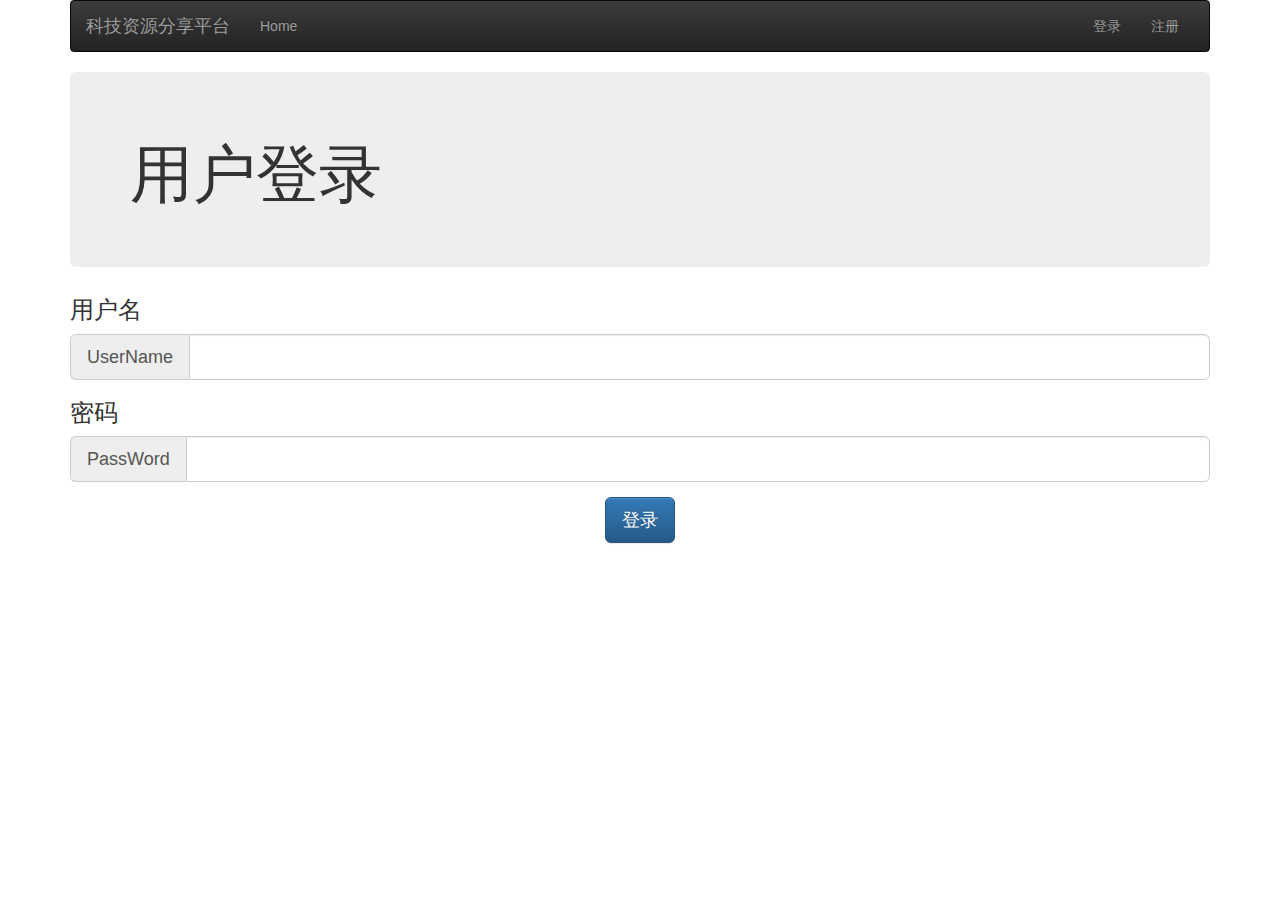
<file: login.html>
<!DOCTYPE html>
<html lang="zh">
<head>
    <meta charset="UTF-8">
    <link rel="stylesheet" href="css/bootstrap.css">
    <link rel="stylesheet" href="css/bootstrap-theme.css">
    <title>科技资源</title>
</head>
<body>

<div class="container">
    <nav class="navbar navbar-inverse  ">
        <div class="container-fluid">
            <div class="navbar-header">
                <button type="button" class="navbar-toggle collapsed" data-toggle="collapse" data-target="#navbar" aria-expanded="false" aria-controls="navbar">
                    <span class="sr-only">Toggle navigation</span>
                    <span class="icon-bar"></span>
                    <span class="icon-bar"></span>
                    <span class="icon-bar"></span>
                </button>
                <a class="navbar-brand" href="#">科技资源分享平台</a>
            </div>
            <div id="navbar" class="navbar-collapse collapse">
                <ul class="nav navbar-nav">
                    <li><a href="index.html">Home</a></li>



                </ul>

                </ul>
                <ul class="nav navbar-nav navbar-right" id="Nav_Bar_UnLogin">
                    <li><a href="login.html">登录</a></li>
                    <li><a href="register.html">注册</a></li>
                </ul>

                <ul class="nav navbar-nav navbar-right" id="Nav_Bar_Logined" class="hidden">
                    <li><a id="Bar_UserId" :href="['user.html?user_id='+LoginUserId]">我的信息</a></li>
                    <li><a href="index.html" onclick="LogOut()">登出</a></li>
                </ul>
            </div><!--/.nav-collapse -->
        </div><!--/.container-fluid -->
    </nav>
    <div class="jumbotron">
        <h1>用户登录</h1>

    </div>

    <h3>用户名</h3>
    <div class="input-group input-group-lg">
        <span class="input-group-addon">UserName</span>
        <input type="text" class="form-control"  aria-describedby="sizing-addon1"  id="UserName">
    </div>

    <h3>密码</h3>
    <div class="input-group input-group-lg">
        <span class="input-group-addon" >PassWord</span>

        <input type="password" class="form-control"  aria-describedby="sizing-addon1" id="PassWord">
    </div>

    <center><button type="button" class="btn btn-primary btn-lg" style="margin-top: 15px" onclick="Login()">登录</button></center>
</div>
    <script src='js/jquery.min.js'></script>
    <script src="js/bootstrap.js" ></script>
    <script src="js/vue.js"></script>
    <script src="js/login.js"></script>
</body>
</html>
</file>
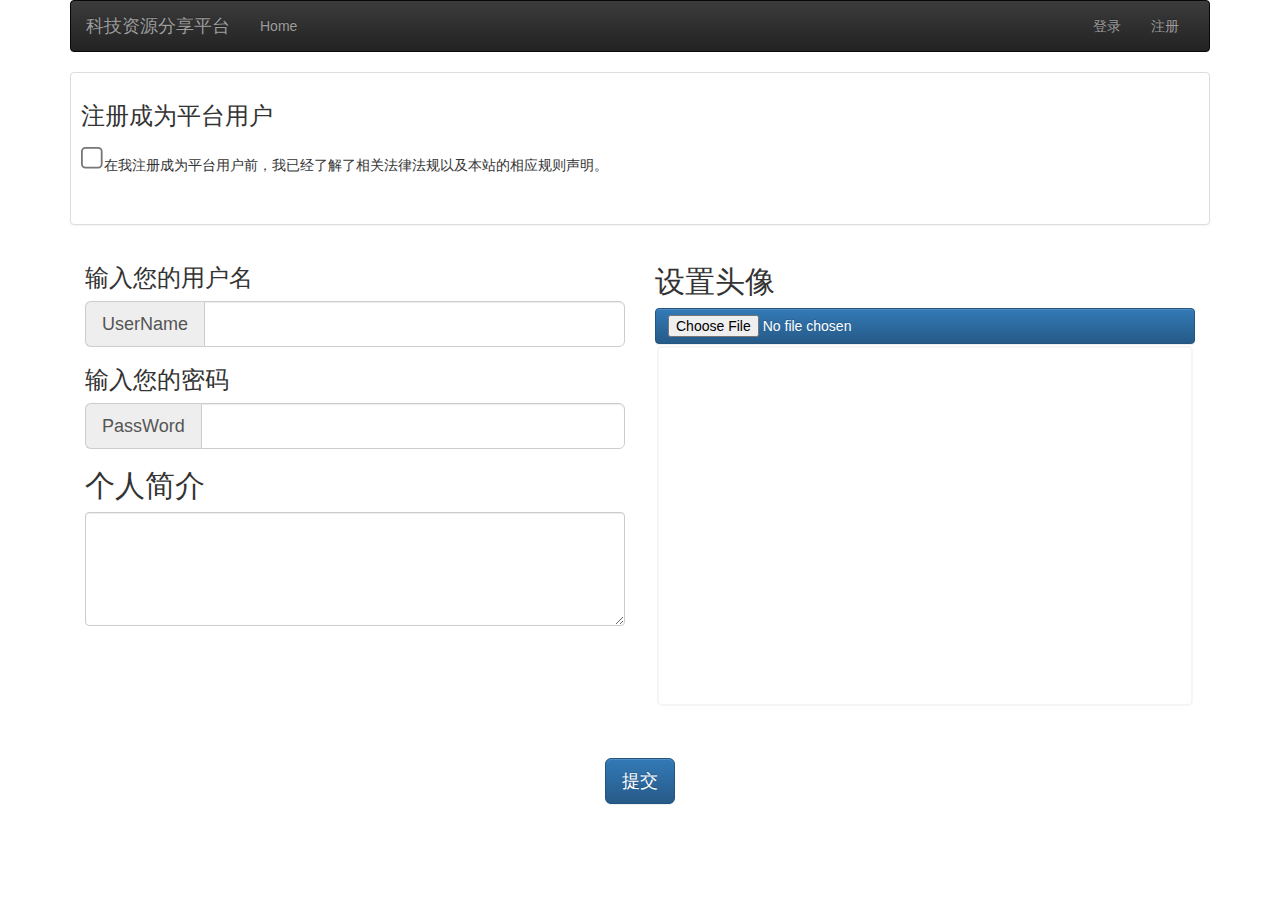
<file: register.html>
<!DOCTYPE html>
<html lang="zh">
<head>
    <meta charset="UTF-8">
    <link rel="stylesheet" href="css/bootstrap.css">
    <link rel="stylesheet" href="css/bootstrap-theme.css">
    <link href="https://cdnjs.cloudflare.com/ajax/libs/font-awesome/4.7.0/css/font-awesome.min.css" media="all"
          rel="stylesheet" type="text/css"/>
    <link href="themes/explorer-fa/theme.css" media="all" rel="stylesheet" type="text/css"/>
    <link href="css/fileinput.css" media="all" rel="stylesheet" type="text/css"/>
    <title>科技资源</title>
</head>
<body style="margin-bottom: 50px">

<div class="container">
    <nav class="navbar navbar-inverse  ">
        <div class="container-fluid">
            <div class="navbar-header">
                <button type="button" class="navbar-toggle collapsed" data-toggle="collapse" data-target="#navbar"
                        aria-expanded="false" aria-controls="navbar">
                    <span class="sr-only">Toggle navigation</span>
                    <span class="icon-bar"></span>
                    <span class="icon-bar"></span>
                    <span class="icon-bar"></span>
                </button>
                <a class="navbar-brand" href="#">科技资源分享平台</a>
            </div>
            <div id="navbar" class="navbar-collapse collapse">
                <ul class="nav navbar-nav">
                    <li><a href="index.html">Home</a></li>
                </ul>

                </ul>
                <ul class="nav navbar-nav navbar-right" id="Nav_Bar_UnLogin">
                    <li><a href="login.html">登录</a></li>
                    <li><a href="register.html">注册</a></li>
                </ul>

                <ul class="nav navbar-nav navbar-right" id="Nav_Bar_Logined" class="hidden">
                    <li><a id="Bar_UserId" :href="['user.html?user_id='+LoginUserId]">我的信息</a></li>
                    <li><a href="index.html" onclick="LogOut()">登出</a></li>
                </ul>
            </div><!--/.nav-collapse -->
        </div><!--/.container-fluid -->
    </nav>
    <div class="panel panel-default">
        <div class="panel-body"><h3>注册成为平台用户</h3>
            <p><input type="checkbox" id="checkboxvalue" onclick="checkAgree()" style="zoom:180%;">在我注册成为平台用户前，我已经了解了相关法律法规以及本站的相应规则声明。
            </p>
            <p id="warning-text" style="font-size: small;color:red;visibility: hidden">请先勾选同意</p></div>

    </div>
    <div class="col-lg-6">
        <h3>输入您的用户名</h3>
        <div class="input-group input-group-lg">
            <span class="input-group-addon">UserName</span>
            <input type="text" class="form-control" id="UserName_R" aria-describedby="sizing-addon1">
        </div>
        <h3>输入您的密码</h3>
        <div class="input-group input-group-lg">
            <span class="input-group-addon">PassWord</span>

            <input type="password" class="form-control" id="PassWord_R" aria-describedby="sizing-addon1">
        </div>

        <h2>个人简介</h2>
        <form role="form">
            <div class="form-group">
                <textarea class="form-control" rows="5" id="SelfDescription"></textarea>
            </div>
        </form>
    </div>
    <div class="col-lg-6">
        <h2>设置头像</h2>
        <div style="height: 400px">
            <input id="image_upload" type="file" style="width: 100%" class="file btn btn-primary" data-allowed-file-extensions='["jpg","png"]'/>
            <div id="image_paint" style="height: 90%;border:2px solid whitesmoke;margin: 2px;border-radius: 5px;text-align: center"\>

            </div>
        </div>
    </div>
</div>
<div style="text-align: center;margin-top:50px" class="container">
    <button type="button" style="margin: auto" class="btn btn-primary btn-lg " id="RegisterButton"
            onclick="Register()">提交
    </button>
</div>
<script src='js/jquery-3.3.1.js'></script>
<script src="js/bootstrap.js"></script>
<script src="js/vue.js"></script>
<script src="js/Register.js"></script>
<script src="js/plugins/sortable.js" type="text/javascript"></script>
<script src="https://cdnjs.cloudflare.com/ajax/libs/popper.js/1.11.0/umd/popper.min.js" type="text/javascript"></script>
</body>
</html>
</file>
<file: themes/explorer-fa/theme.css>
/*!
 * bootstrap-fileinput v4.4.9
 * http://plugins.krajee.com/file-input
 *
 * Krajee Explorer Font Awesome 4.x theme style for bootstrap-fileinput. Load this theme file after loading
 * font awesome 4.x CSS and `fileinput.css`.
 *
 * Author: Kartik Visweswaran
 * Copyright: 2014 - 2018, Kartik Visweswaran, Krajee.com
 *
 * Licensed under the BSD 3-Clause
 * https://github.com/kartik-v/bootstrap-fileinput/blob/master/LICENSE.md
 */
.theme-explorer-fa .file-upload-indicator, .theme-explorer-fa .file-drag-handle, .theme-explorer-fa .explorer-frame .kv-file-content, .theme-explorer-fa .file-actions, .explorer-frame .file-preview-other {
    text-align: center;
}

.theme-explorer-fa .file-thumb-progress .progress, .theme-explorer-fa .file-thumb-progress .progress-bar {
    height: 13px;
    font-size: 11px;
    line-height: 13px;
}

.theme-explorer-fa .file-upload-indicator, .theme-explorer-fa .file-drag-handle {
    position: absolute;
    display: inline-block;
    top: 0;
    right: 3px;
    width: 16px;
    height: 16px;
    font-size: 16px;
}

.theme-explorer-fa .file-thumb-progress .progress, .theme-explorer-fa .explorer-caption {
    display: block;
}

.theme-explorer-fa .explorer-frame td {
    vertical-align: middle;
    text-align: left;
}

.theme-explorer-fa .explorer-frame .kv-file-content {
    width: 80px;
    height: 80px;
    padding: 5px;
}

.theme-explorer-fa .file-actions-cell {
    position: relative;
    width: 120px;
    padding: 0;
}

.theme-explorer-fa .file-thumb-progress .progress {
    margin-top: 5px;
}

.theme-explorer-fa .explorer-caption {
    color: #777;
}

.theme-explorer-fa .kvsortable-ghost {
    opacity: 0.6;
    background: #e1edf7;
    border: 2px solid #a1abff;
}

.theme-explorer-fa .file-preview .table {
    margin: 0;
}

.theme-explorer-fa .file-error-message ul {
    padding: 5px 0 0 20px;
}

.explorer-frame .file-preview-text {
    display: inline-block;
    color: #428bca;
    border: 1px solid #ddd;
    font-family: Menlo, Monaco, Consolas, "Courier New", monospace;
    outline: none;
    padding: 8px;
    resize: none;
}

.explorer-frame .file-preview-html {
    display: inline-block;
    border: 1px solid #ddd;
    padding: 8px;
    overflow: auto;
}

.explorer-frame .file-other-icon {
    font-size: 2.6em;
}

@media only screen and (max-width: 767px) {
    .theme-explorer-fa .table, .theme-explorer-fa .table tbody, .theme-explorer-fa .table tr, .theme-explorer-fa .table td {
        display: block;
        width: 100% !important;
    }

    .theme-explorer-fa .table {
        border: none;
    }

    .theme-explorer-fa .table tr {
        margin-top: 5px;
    }

    .theme-explorer-fa .table tr:first-child {
        margin-top: 0;
    }

    .theme-explorer-fa .table td {
        text-align: center;
    }

    .theme-explorer-fa .table .kv-file-content {
        border-bottom: none;
        padding: 4px;
        margin: 0;
    }

    .theme-explorer-fa .table .kv-file-content .file-preview-image {
        max-width: 100%;
        font-size: 20px;
    }

    .theme-explorer-fa .file-details-cell {
        border-top: none;
        border-bottom: none;
        padding-top: 0;
        margin: 0;
    }

    .theme-explorer-fa .file-actions-cell {
        border-top: none;
        padding-bottom: 4px;
    }

    .theme-explorer-fa .explorer-frame .explorer-caption {
        white-space: nowrap;
        text-overflow: ellipsis;
        overflow: hidden;
        left: 0;
        right: 0;
        margin: auto;
    }
}

/*noinspection CssOverwrittenProperties*/
.file-zoom-dialog .explorer-frame .file-other-icon {
    font-size: 22em;
    font-size: 50vmin;
}
</file>
<file: css/fileinput.css>
/*!
 * bootstrap-fileinput v4.4.9
 * http://plugins.krajee.com/file-input
 *
 * Krajee default styling for bootstrap-fileinput.
 *
 * Author: Kartik Visweswaran
 * Copyright: 2014 - 2018, Kartik Visweswaran, Krajee.com
 *
 * Licensed under the BSD 3-Clause
 * https://github.com/kartik-v/bootstrap-fileinput/blob/master/LICENSE.md
 */
.file-loading input[type=file], input[type=file].file-loading {
    width: 0;
    height: 0;
}

.file-no-browse {
    position: absolute;
    left: 50%;
    bottom: 20%;
    width: 1px;
    height: 1px;
    font-size: 0;
    opacity: 0;
    border: none;
    background: none;
    outline: none;
    box-shadow: none;
}

.kv-hidden, .file-caption-icon, .file-zoom-dialog .modal-header:before, .file-zoom-dialog .modal-header:after, .file-input-new .file-preview, .file-input-new .close, .file-input-new .glyphicon-file, .file-input-new .fileinput-remove-button, .file-input-new .fileinput-upload-button, .file-input-new .no-browse .input-group-btn, .file-input-ajax-new .fileinput-remove-button, .file-input-ajax-new .fileinput-upload-button, .file-input-ajax-new .no-browse .input-group-btn, .hide-content .kv-file-content {
    display: none;
}

.btn-file input[type=file], .file-caption-icon, .file-preview .fileinput-remove, .krajee-default .file-thumb-progress, .file-zoom-dialog .btn-navigate, .file-zoom-dialog .floating-buttons {
    position: absolute;
}

.file-input, .file-loading:before, .btn-file, .file-caption, .file-preview, .krajee-default.file-preview-frame, .krajee-default .file-thumbnail-footer, .file-zoom-dialog .modal-dialog {
    position: relative;
}

.file-error-message pre, .file-error-message ul, .krajee-default .file-actions, .krajee-default .file-other-error {
    text-align: left;
}

.file-error-message pre, .file-error-message ul {
    margin: 0;
}

.krajee-default .file-drag-handle, .krajee-default .file-upload-indicator {
    float: left;
    margin: 5px 0 -5px;
    width: 16px;
    height: 16px;
}

.krajee-default .file-thumb-progress .progress, .krajee-default .file-thumb-progress .progress-bar {
    height: 11px;
    font-size: 9px;
    line-height: 10px;
}

.krajee-default .file-caption-info, .krajee-default .file-size-info {
    display: block;
    white-space: nowrap;
    overflow: hidden;
    text-overflow: ellipsis;
    width: 160px;
    height: 15px;
    margin: auto;
}

.file-zoom-content > .file-object.type-video, .file-zoom-content > .file-object.type-flash, .file-zoom-content > .file-object.type-image {
    max-width: 100%;
    max-height: 100%;
    width: auto;
}

.file-zoom-content > .file-object.type-video, .file-zoom-content > .file-object.type-flash {
    height: 100%;
}

.file-zoom-content > .file-object.type-pdf, .file-zoom-content > .file-object.type-html, .file-zoom-content > .file-object.type-text, .file-zoom-content > .file-object.type-default {
    width: 100%;
}

.rotate-2 {
    transform: rotateY(180deg);
}

.rotate-3 {
    transform: rotate(180deg);
}

.rotate-4 {
    transform: rotate(180deg) rotateY(180deg);
}

.rotate-5 {
    transform: rotate(270deg) rotateY(180deg);
}

.rotate-6 {
    transform: rotate(90deg);
}

.rotate-7 {
    transform: rotate(90deg) rotateY(180deg);
}

.rotate-8 {
    transform: rotate(270deg);
}

.file-loading:before {
    content: " Loading...";
    display: inline-block;
    padding-left: 20px;
    line-height: 16px;
    font-size: 13px;
    font-variant: small-caps;
    color: #999;
    background: transparent url(../img/loading.gif) top left no-repeat;
}

.file-object {
    margin: 0 0 -5px 0;
    padding: 0;
}

.btn-file {
    overflow: hidden;
}

.btn-file input[type=file] {
    top: 0;
    left: 0;
    min-width: 100%;
    min-height: 100%;
    text-align: right;
    opacity: 0;
    background: none repeat scroll 0 0 transparent;
    cursor: inherit;
    display: block;
}

.btn-file ::-ms-browse {
    font-size: 10000px;
    width: 100%;
    height: 100%;
}

.file-caption .file-caption-name {
    width: 100%;
    margin: 0;
    padding: 0;
    box-shadow: none;
    border: none;
    background: none;
    outline: none;
}

.file-caption.icon-visible .file-caption-icon {
    display: inline-block;
}

.file-caption.icon-visible .file-caption-name {
    padding-left: 15px;
}

.file-caption-icon {
    left: 8px;
}

.file-error-message {
    color: #a94442;
    background-color: #f2dede;
    margin: 5px;
    border: 1px solid #ebccd1;
    border-radius: 4px;
    padding: 15px;
}

.file-error-message pre {
    margin: 5px 0;
}

.file-caption-disabled {
    background-color: #eee;
    cursor: not-allowed;
    opacity: 1;
}

.file-preview {
    border-radius: 5px;
    border: 1px solid #ddd;
    padding: 8px;
    width: 100%;
    margin-bottom: 5px;
}

.file-preview .btn-xs {
    padding: 1px 5px;
    font-size: 12px;
    line-height: 1.5;
    border-radius: 3px;
}

.file-preview .fileinput-remove {
    top: 1px;
    right: 1px;
    line-height: 10px;
}

.file-preview .clickable {
    cursor: pointer;
}

.file-preview-image {
    font: 40px Impact, Charcoal, sans-serif;
    color: #008000;
}

.krajee-default.file-preview-frame {
    margin: 8px;
    border: 1px solid #ddd;
    box-shadow: 1px 1px 5px 0 #a2958a;
    padding: 6px;
    float: left;
    text-align: center;
}

.krajee-default.file-preview-frame .kv-file-content {
    width: 213px;
    height: 160px;
}

.krajee-default.file-preview-frame .file-thumbnail-footer {
    height: 70px;
}

.krajee-default.file-preview-frame:not(.file-preview-error):hover {
    box-shadow: 3px 3px 5px 0 #333;
}

.krajee-default .file-preview-text {
    display: block;
    color: #428bca;
    border: 1px solid #ddd;
    font-family: Menlo, Monaco, Consolas, "Courier New", monospace;
    outline: none;
    padding: 8px;
    resize: none;
}

.krajee-default .file-preview-html {
    border: 1px solid #ddd;
    padding: 8px;
    overflow: auto;
}

.krajee-default .file-other-icon {
    font-size: 6em;
}

.krajee-default .file-footer-buttons {
    float: right;
}

.krajee-default .file-footer-caption {
    display: block;
    text-align: center;
    padding-top: 4px;
    font-size: 11px;
    color: #777;
    margin-bottom: 15px;
}

.krajee-default .file-preview-error {
    opacity: 0.65;
    box-shadow: none;
}

.krajee-default .file-thumb-progress {
    height: 11px;
    top: 37px;
    left: 0;
    right: 0;
}

.krajee-default.kvsortable-ghost {
    background: #e1edf7;
    border: 2px solid #a1abff;
}

.krajee-default .file-preview-other:hover {
    opacity: 0.8;
}

.krajee-default .file-preview-frame:not(.file-preview-error) .file-footer-caption:hover {
    color: #000;
}

.kv-upload-progress .progress {
    height: 20px;
    line-height: 20px;
    margin: 10px 0;
    overflow: hidden;
}

.kv-upload-progress .progress-bar {
    height: 20px;
    line-height: 20px;
}

/*noinspection CssOverwrittenProperties*/
.file-zoom-dialog .file-other-icon {
    font-size: 22em;
    font-size: 50vmin;
}

.file-zoom-dialog .modal-dialog {
    width: auto;
}

.file-zoom-dialog .modal-header {
    display: flex;
    align-items: center;
    justify-content: space-between;
}

.file-zoom-dialog .btn-navigate {
    padding: 0;
    margin: 0;
    background: transparent;
    text-decoration: none;
    outline: none;
    opacity: 0.7;
    top: 45%;
    font-size: 4em;
    color: #1c94c4;
}

.file-zoom-dialog .btn-navigate:not([disabled]):hover {
    outline: none;
    box-shadow: none;
    opacity: 0.6;
}

.file-zoom-dialog .floating-buttons {
    top: 5px;
    right: 10px;
}

.file-zoom-dialog .btn-navigate[disabled] {
    opacity: 0.3;
}

.file-zoom-dialog .btn-prev {
    left: 1px;
}

.file-zoom-dialog .btn-next {
    right: 1px;
}

.file-zoom-dialog .kv-zoom-title {
    font-weight: 300;
    color: #999;
    max-width: 50%;
    overflow: hidden;
    white-space: nowrap;
    text-overflow: ellipsis;
}

.file-input-new .no-browse .form-control {
    border-top-right-radius: 4px;
    border-bottom-right-radius: 4px;
}

.file-input-ajax-new .no-browse .form-control {
    border-top-right-radius: 4px;
    border-bottom-right-radius: 4px;
}

.file-caption-main {
    width: 100%;
}

.file-thumb-loading {
    background: transparent url(../img/loading.gif) no-repeat scroll center center content-box !important;
}

.file-drop-zone {
    border: 1px dashed #aaa;
    border-radius: 4px;
    height: 100%;
    text-align: center;
    vertical-align: middle;
    margin: 12px 15px 12px 12px;
    padding: 5px;
}

.file-drop-zone.clickable:hover {
    border: 2px dashed #999;
}

.file-drop-zone.clickable:focus {
    border: 2px solid #5acde2;
}

.file-drop-zone .file-preview-thumbnails {
    cursor: default;
}

.file-drop-zone-title {
    color: #aaa;
    font-size: 1.6em;
    padding: 85px 10px;
    cursor: default;
}

.file-highlighted {
    border: 2px dashed #999 !important;
    background-color: #eee;
}

.file-uploading {
    background: url(../img/loading-sm.gif) no-repeat center bottom 10px;
    opacity: 0.65;
}

@media (min-width: 576px) {
    .file-zoom-dialog .modal-dialog {
        max-width: 500px;
    }
}

@media (min-width: 992px) {
    .file-zoom-dialog .modal-lg {
        max-width: 800px;
    }
}

.file-zoom-fullscreen.modal {
    position: fixed;
    top: 0;
    right: 0;
    bottom: 0;
    left: 0;
}

.file-zoom-fullscreen .modal-dialog {
    position: fixed;
    margin: 0;
    padding: 0;
    width: 100%;
    height: 100%;
    max-width: 100%;
    max-height: 100%;
}

.file-zoom-fullscreen .modal-content {
    border-radius: 0;
    box-shadow: none;
}

.file-zoom-fullscreen .modal-body {
    overflow-y: auto;
}

.floating-buttons {
    z-index: 3000;
}

.floating-buttons .btn-kv {
    margin-left: 3px;
    z-index: 3000;
}

.file-zoom-content {
    height: 480px;
    text-align: center;
}

.file-zoom-content .file-preview-image {
    max-height: 100%;
}

.file-zoom-content .file-preview-video {
    max-height: 100%;
}

.file-zoom-content .is-portrait-gt4 {
    margin-top: 60px;
}

.file-zoom-content > .file-object.type-image {
    height: auto;
    min-height: inherit;
}

.file-zoom-content > .file-object.type-audio {
    width: auto;
    height: 30px;
}

@media screen and (max-width: 767px) {
    .file-preview-thumbnails {
        display: flex;
        justify-content: center;
        align-items: center;
        flex-direction: column;
    }

    .file-zoom-dialog .modal-header {
        flex-direction: column;
    }
}

@media screen and (max-width: 350px) {
    .krajee-default.file-preview-frame .kv-file-content {
        width: 160px;
    }
}

.file-loading[dir=rtl]:before {
    background: transparent url(../img/loading.gif) top right no-repeat;
    padding-left: 0;
    padding-right: 20px;
}

.file-sortable .file-drag-handle {
    cursor: move;
    opacity: 1;
}

.file-sortable .file-drag-handle:hover {
    opacity: 0.7;
}

.clickable .file-drop-zone-title {
    cursor: pointer;
}

.kv-zoom-actions .btn-kv {
    margin-left: 3px;
}

.file-preview-initial.sortable-chosen {
    background-color: #d9edf7;
}
</file>
